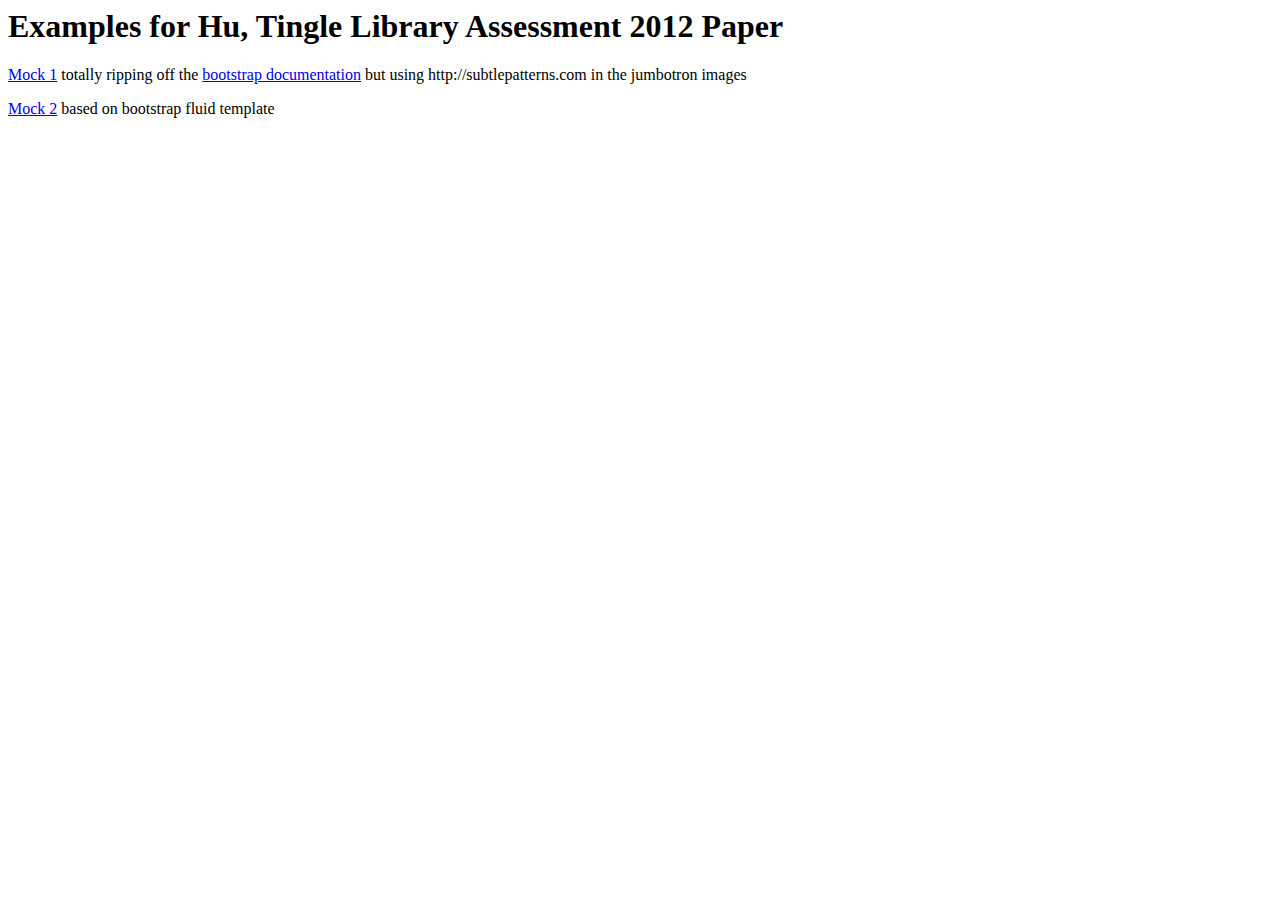
<file: index.html>
<html>
  <head>
    <title>Examples for Hu, Tingle Library Assessment 2012 Paper</title>
  </head>
  <body>
    <h1>Examples for Hu, Tingle Library Assessment 2012 Paper</h1>
    <p><a href="./base-css.html">Mock 1</a> totally ripping off the 
<a href="http://twitter.github.com/bootstrap/base-css.html">bootstrap documentation</a> but using http://subtlepatterns.com in the jumbotron images</p>
    <p><a href="./fluid.html">Mock 2</a> based on bootstrap fluid template</p>
  </body>
</html>
</file>
